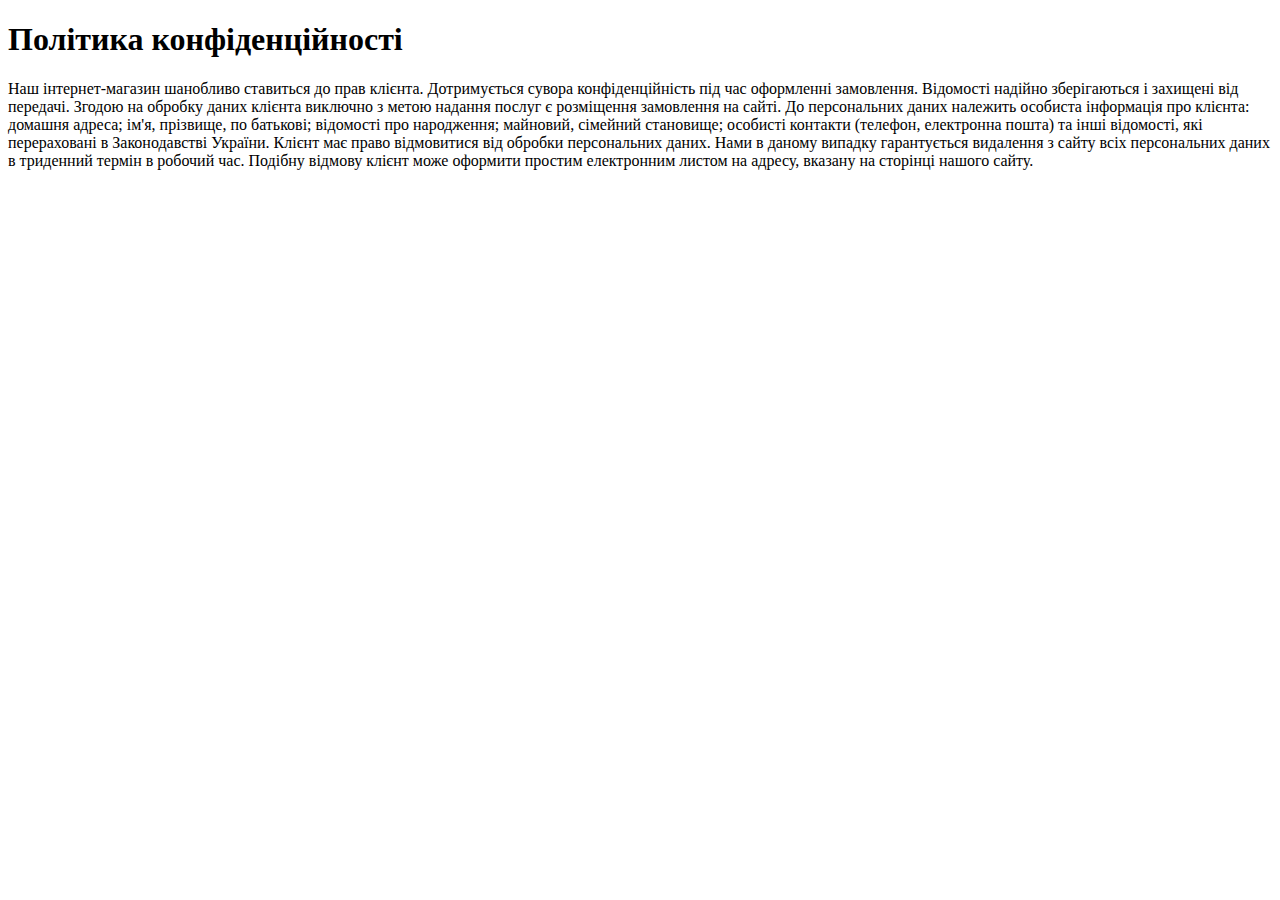
<file: privacy-policy.html>
<!DOCTYPE html>
<html>
<head>
    <meta charset="utf-8">
    <meta name="viewport" content="width=device-width, initial-scale=1">

    <!-- CSRF Token -->
    <meta name="csrf-token" content="2TprSaK78vOpDLhoPsNIni27zAnySHTbiQZrG4nM">

    <title>Політика конфіденційності</title>

    <!-- Meta -->
    </head>
<body>
<h1>
    Політика конфіденційності
</h1>

    <p>Наш інтернет-магазин шанобливо ставиться до прав клієнта. Дотримується сувора конфіденційність під час
        оформленні замовлення. Відомості надійно зберігаються і захищені від передачі. Згодою на обробку даних клієнта
        виключно з метою надання послуг є розміщення замовлення на сайті. До персональних даних належить особиста
        інформація про клієнта: домашня адреса; ім&#039;я, прізвище, по батькові; відомості про народження; майновий, сімейний
        становище; особисті контакти (телефон, електронна пошта) та інші відомості, які перераховані в Законодавстві України.
        Клієнт має право відмовитися від обробки персональних
        даних. Нами в даному випадку гарантується видалення з сайту всіх персональних даних в триденний термін в
        робочий час. Подібну відмову клієнт може оформити простим електронним листом на адресу, вказану на сторінці
        нашого сайту.</p>

</body>
</html>
</file>
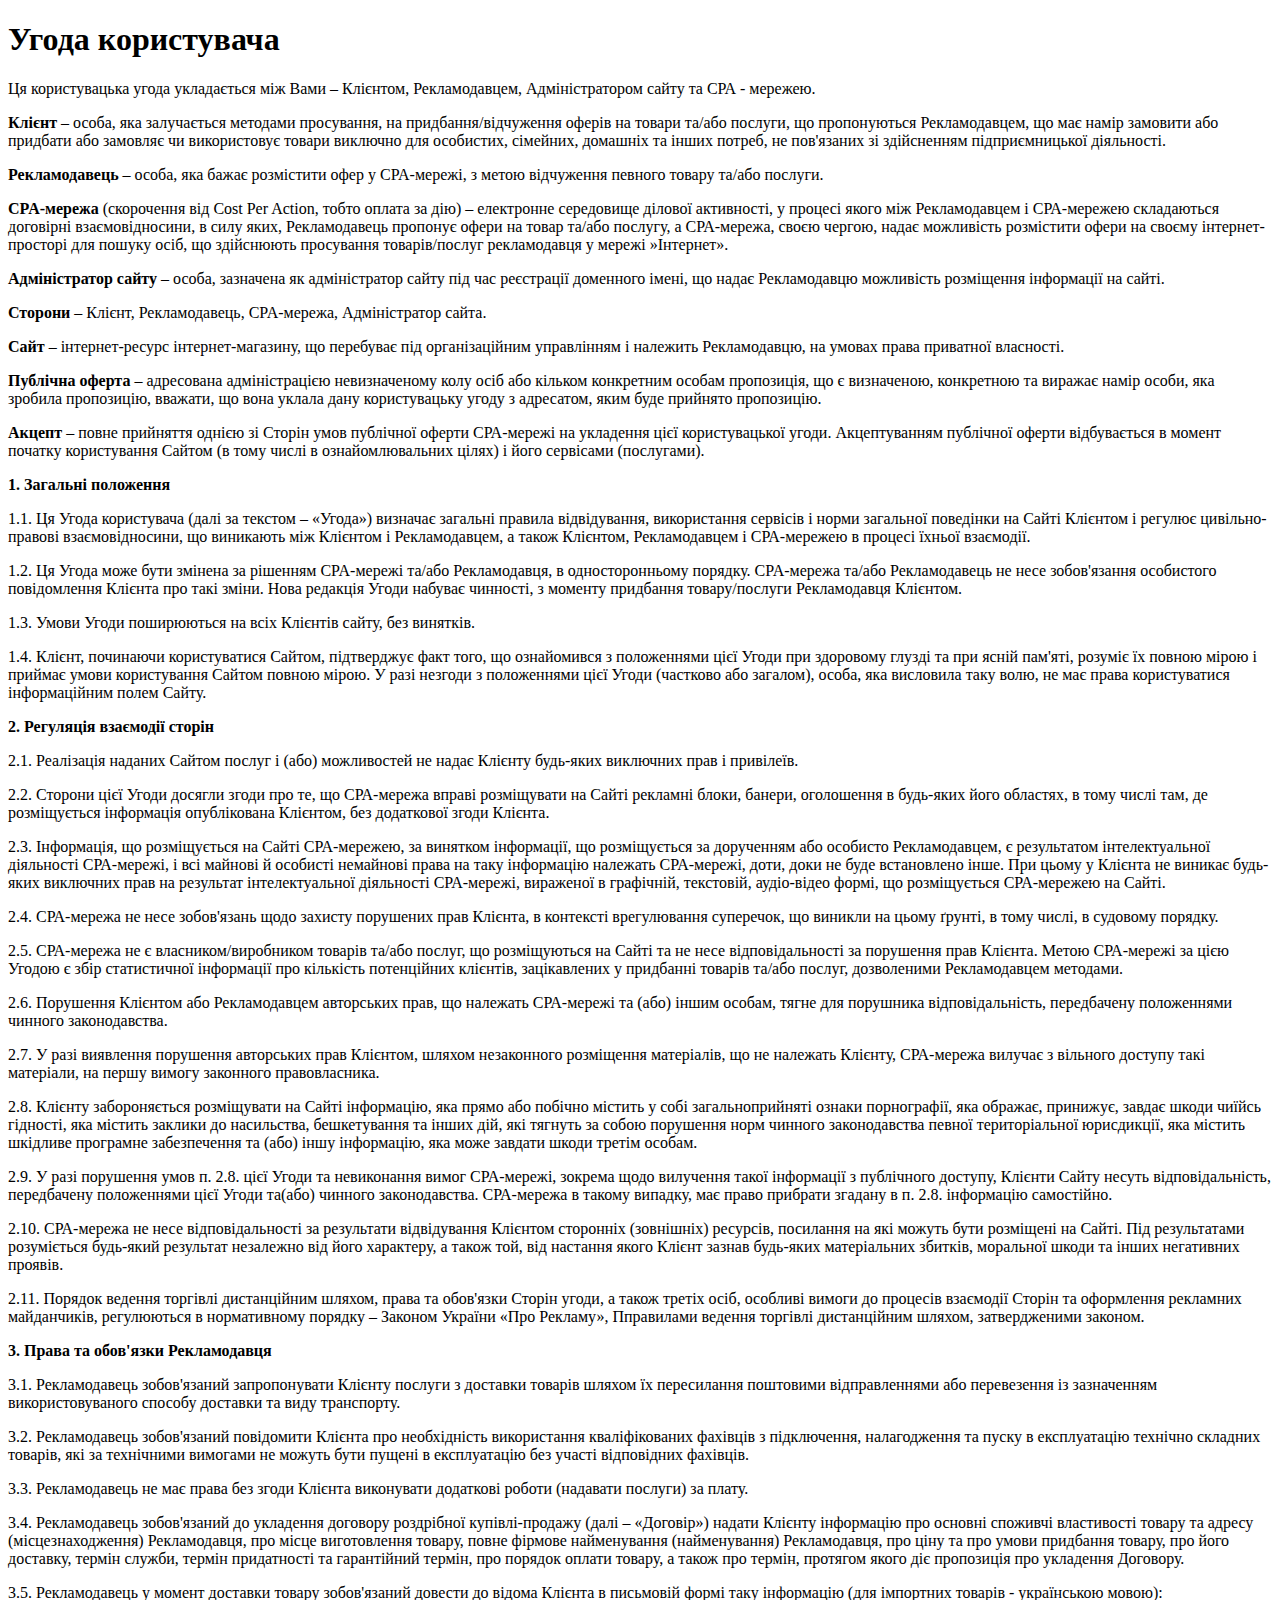
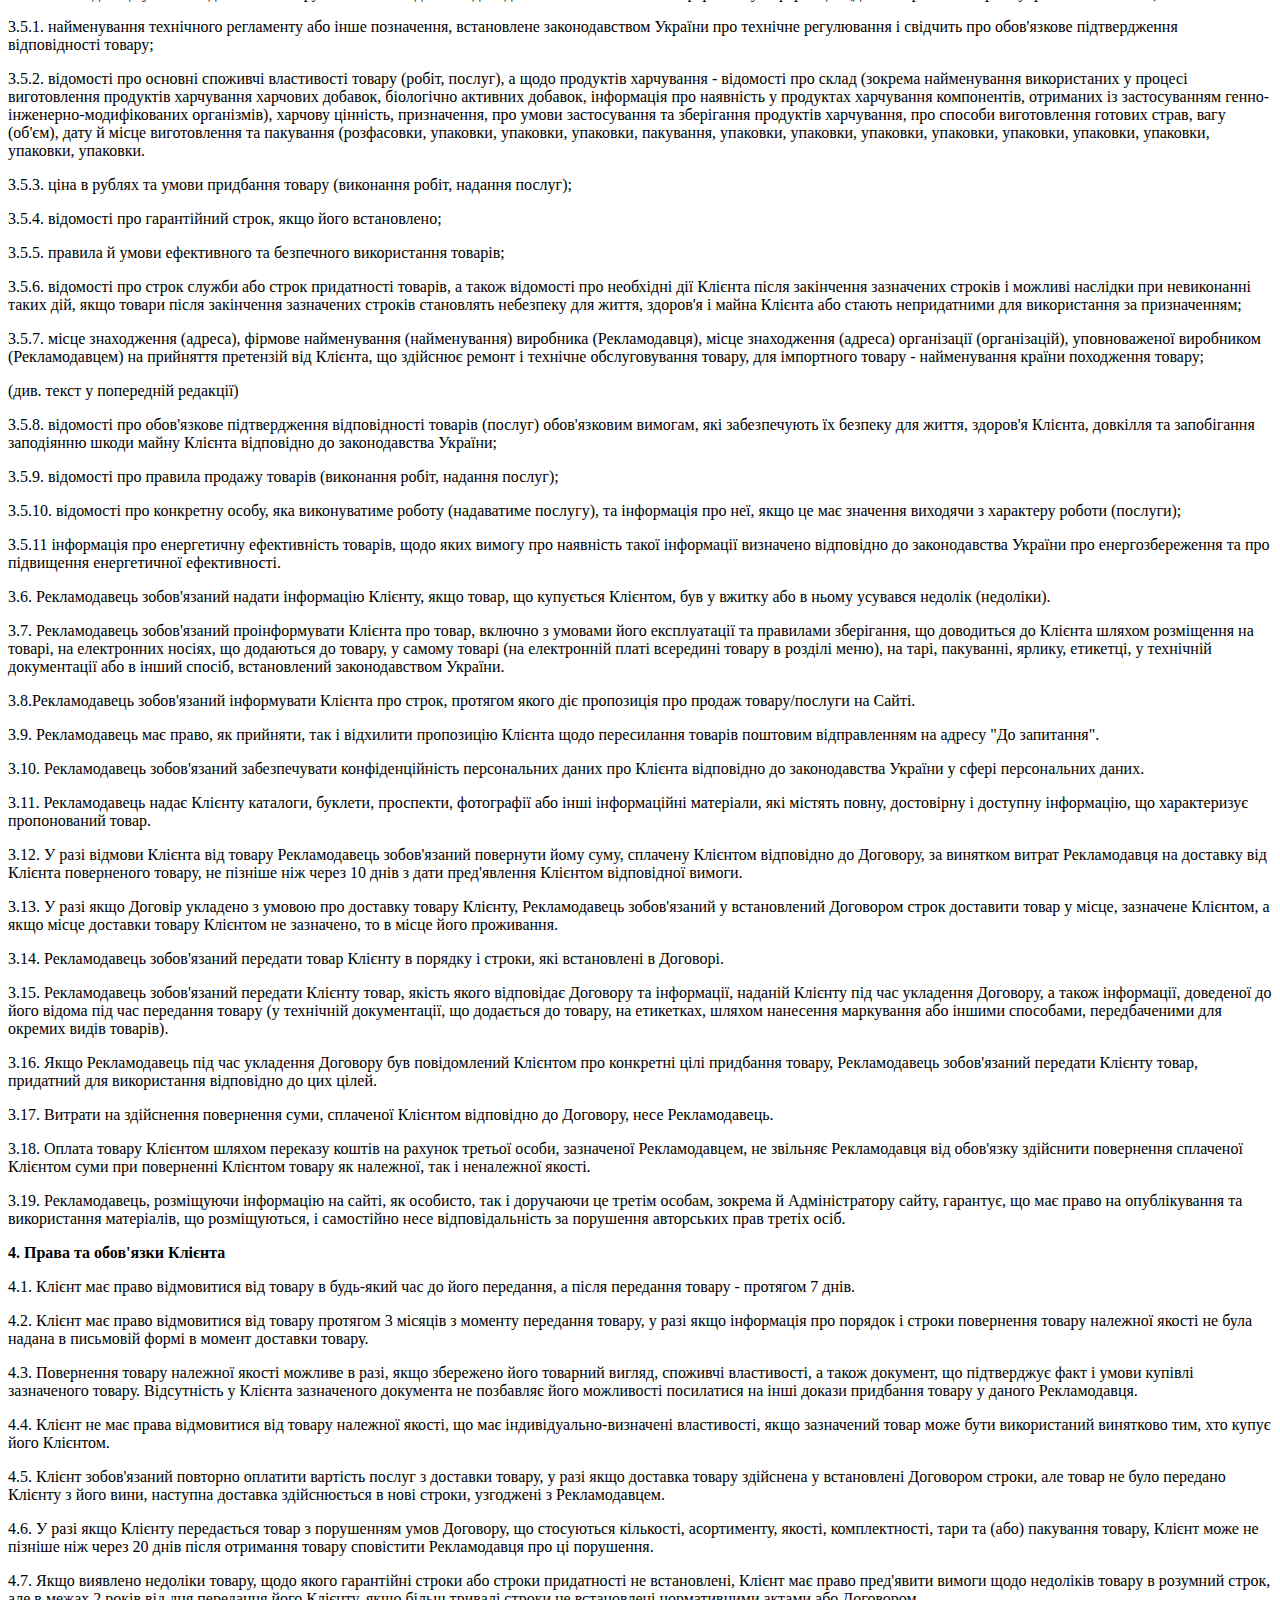
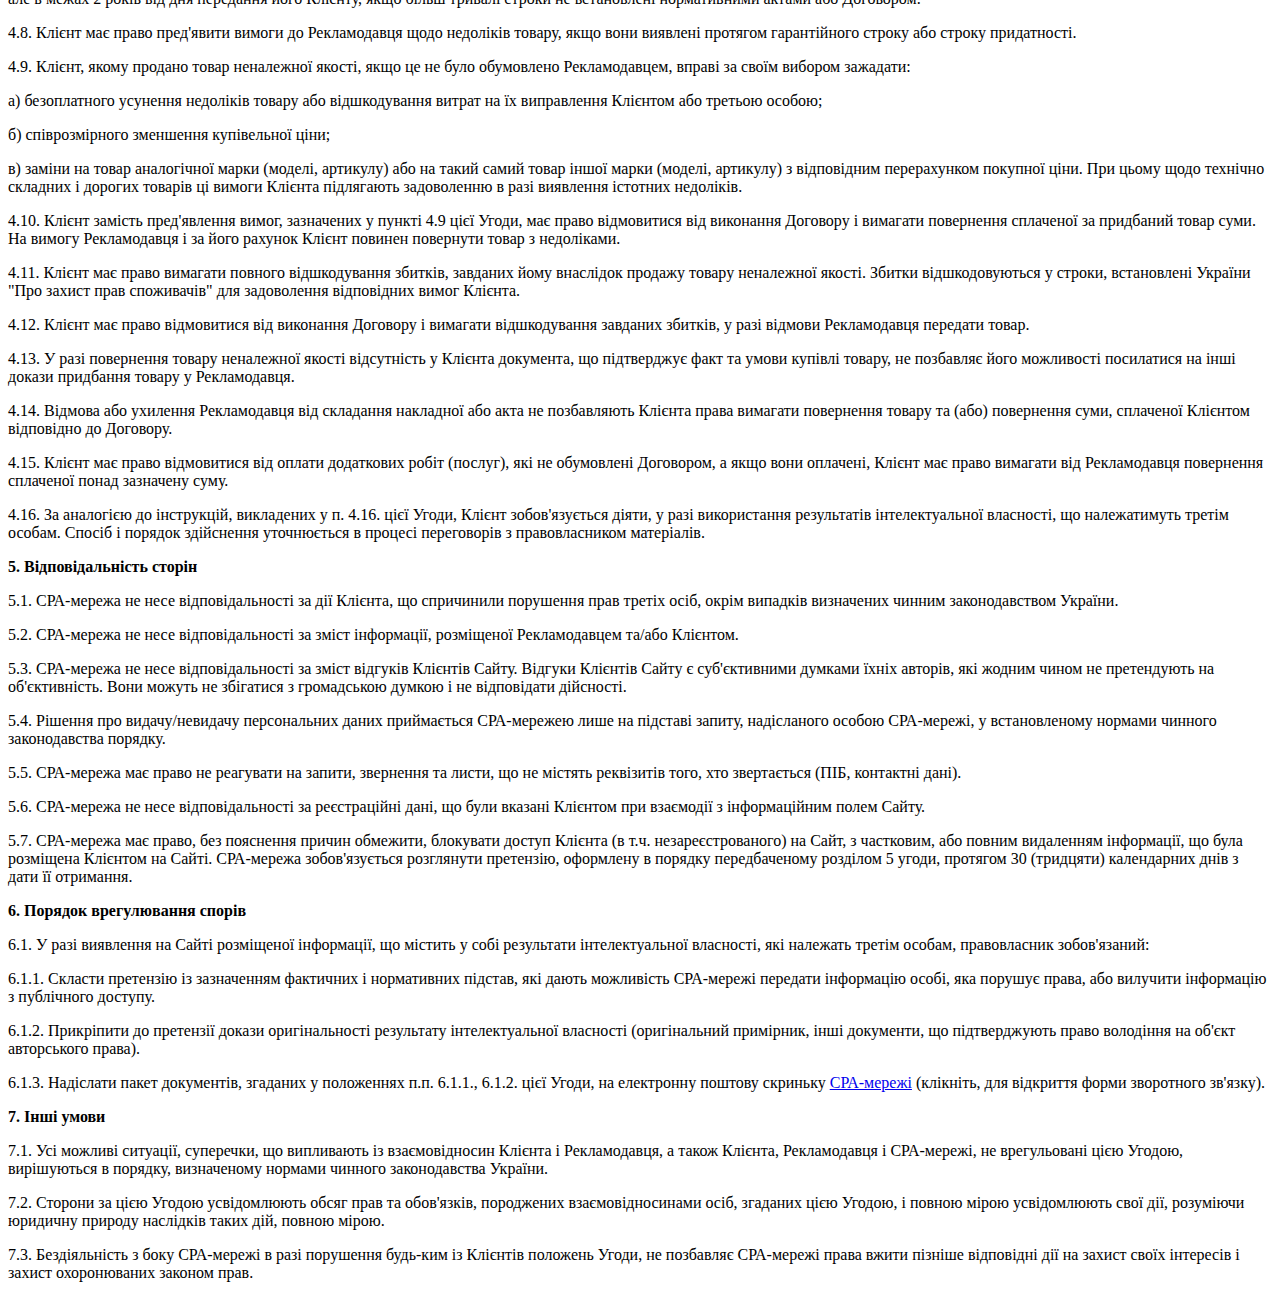
<file: terms-of-use.html>
<!DOCTYPE html>
<html>
<head>
    <meta charset="utf-8">
    <meta name="viewport" content="width=device-width, initial-scale=1">

    <!-- CSRF Token -->
    <meta name="csrf-token" content="2TprSaK78vOpDLhoPsNIni27zAnySHTbiQZrG4nM">

    <title>Угода користувача</title>

    <!-- Meta -->
    </head>
<body>
<h1>
    Угода користувача
</h1>

    <p>Ця користувацька угода укладається між Вами &ndash; Клієнтом, Рекламодавцем, Адміністратором сайту та СРА -
        мережею.</p>

    <p><strong>Клієнт</strong>&nbsp;&ndash; особа, яка залучається методами просування, на придбання/відчуження оферів
        на товари та/або послуги, що пропонуються Рекламодавцем, що має намір замовити або придбати або замовляє
        чи використовує товари виключно для особистих, сімейних, домашніх та інших потреб, не пов'язаних зі
        здійсненням підприємницької діяльності.</p>

    <p><strong>Рекламодавець</strong>&nbsp;&ndash; особа, яка бажає розмістити офер у CPA-мережі, з метою відчуження
        певного товару та/або послуги.</p>

    <p><strong>CPA-мережа</strong>&nbsp;(скорочення від Cost Per Action, тобто оплата за дію) &ndash; електронне
        середовище ділової активності, у процесі якого між Рекламодавцем і СРА-мережею складаються договірні
        взаємовідносини, в силу яких, Рекламодавець пропонує офери на товар та/або послугу, а СРА-мережа, своєю чергою,
        надає можливість розмістити офери на своєму інтернет-просторі для пошуку осіб, що здійснюють просування
        товарів/послуг рекламодавця у мережі &raquo;Інтернет&raquo;.</p>

    <p><strong>Адміністратор сайту</strong>&nbsp;&ndash; особа, зазначена як адміністратор сайту під час реєстрації
        доменного імені, що надає Рекламодавцю можливість розміщення інформації на сайті.</p>

    <p><strong>Сторони</strong>&nbsp;&ndash; Клієнт, Рекламодавець, CPA-мережа, Адміністратор сайта.</p>

    <p><strong>Сайт</strong>&nbsp;&ndash; інтернет-ресурс інтернет-магазину, що перебуває під організаційним управлінням
        і належить Рекламодавцю, на умовах права приватної власності.</p>

    <p><strong>Публічна оферта</strong>&nbsp;&ndash; адресована адміністрацією невизначеному колу осіб або кільком
        конкретним особам пропозиція, що є визначеною, конкретною та виражає намір особи, яка зробила пропозицію,
        вважати, що вона уклала дану користувацьку угоду з адресатом, яким буде прийнято пропозицію.</p>

    <p><strong>Акцепт</strong>&nbsp;&ndash; повне прийняття однією зі Сторін умов публічної оферти СРА-мережі на
        укладення цієї користувацької угоди. Акцептуванням публічної оферти відбувається в момент початку користування
        Сайтом (в тому числі в ознайомлювальних цілях) і його сервісами (послугами).</p>

    <p><strong>1. Загальні положення</strong></p>

    <p>1.1. Ця Угода користувача (далі за текстом &ndash; &laquo;Угода&raquo;) визначає загальні правила відвідування,
        використання сервісів і норми загальної поведінки на Сайті Клієнтом і регулює цивільно-правові взаємовідносини,
        що виникають між Клієнтом і Рекламодавцем, а також Клієнтом, Рекламодавцем і СРА-мережею в процесі їхньої
        взаємодії.</p>

    <p>1.2. Ця Угода може бути змінена за рішенням CPA-мережі та/або Рекламодавця, в односторонньому порядку. CPA-мережа
        та/або Рекламодавець не несе зобов'язання особистого повідомлення Клієнта про такі зміни. Нова редакція Угоди
        набуває чинності, з моменту придбання товару/послуги Рекламодавця Клієнтом.</p>

    <p>1.3. Умови Угоди поширюються на всіх Клієнтів сайту, без винятків.</p>

    <p>1.4. Клієнт, починаючи користуватися Сайтом, підтверджує факт того, що ознайомився з положеннями цієї Угоди при
        здоровому глузді та при ясній пам'яті, розуміє їх повною мірою і приймає умови користування Сайтом повною мірою.
        У разі незгоди з положеннями цієї Угоди (частково або загалом), особа, яка висловила таку волю, не має права
        користуватися інформаційним полем Сайту.</p>

    <p><strong>2. Регуляція взаємодії сторін</strong></p>

    <p>2.1. Реалізація наданих Сайтом послуг і (або) можливостей не надає Клієнту будь-яких виключних прав і
        привілеїв.</p>

    <p>2.2. Сторони цієї Угоди досягли згоди про те, що СРА-мережа вправі розміщувати на Сайті рекламні блоки, банери,
        оголошення в будь-яких його областях, в тому числі там, де розміщується інформація опублікована Клієнтом, без
        додаткової згоди Клієнта.</p>

    <p>2.3. Інформація, що розміщується на Сайті СРА-мережею, за винятком інформації, що розміщується за дорученням або
        особисто Рекламодавцем, є результатом інтелектуальної діяльності СРА-мережі, і всі майнові й особисті немайнові
        права на таку інформацію належать СРА-мережі, доти, доки не буде встановлено інше. При цьому у Клієнта не
        виникає будь-яких виключних прав на результат інтелектуальної діяльності СРА-мережі, вираженої в графічній,
        текстовій, аудіо-відео формі, що розміщується СРА-мережею на Сайті.</p>

    <p>2.4. СРА-мережа не несе зобов'язань щодо захисту порушених прав Клієнта, в контексті врегулювання суперечок, що
        виникли на цьому ґрунті, в тому числі, в судовому порядку.</p>

    <p>2.5. СРА-мережа не є власником/виробником товарів та/або послуг, що розміщуються на Сайті та не несе
        відповідальності за порушення прав Клієнта. Метою СРА-мережі за цією Угодою є збір статистичної інформації про
        кількість потенційних клієнтів, зацікавлених у придбанні товарів та/або послуг, дозволеними Рекламодавцем
        методами.</p>

    <p>2.6. Порушення Клієнтом або Рекламодавцем авторських прав, що належать СРА-мережі та (або) іншим особам, тягне
        для порушника відповідальність, передбачену положеннями чинного законодавства.</p>

    <p>2.7. У разі виявлення порушення авторських прав Клієнтом, шляхом незаконного розміщення матеріалів, що не
        належать Клієнту, СРА-мережа вилучає з вільного доступу такі матеріали, на першу вимогу законного
        правовласника.</p>

    <p>2.8. Клієнту забороняється розміщувати на Сайті інформацію, яка прямо або побічно містить у собі загальноприйняті
        ознаки порнографії, яка ображає, принижує, завдає шкоди чиїйсь гідності, яка містить заклики до насильства,
        бешкетування та інших дій, які тягнуть за собою порушення норм чинного законодавства певної територіальної
        юрисдикції, яка містить шкідливе програмне забезпечення та (або) іншу інформацію, яка може завдати шкоди третім
        особам.</p>

    <p>2.9. У разі порушення умов п. 2.8. цієї Угоди та невиконання вимог СРА-мережі, зокрема щодо вилучення такої
        інформації з публічного доступу, Клієнти Сайту несуть відповідальність, передбачену положеннями цієї Угоди
        та(або) чинного законодавства. СРА-мережа в такому випадку, має право прибрати згадану в п. 2.8. інформацію
        самостійно.</p>

    <p>2.10. СРА-мережа не несе відповідальності за результати відвідування Клієнтом сторонніх (зовнішніх) ресурсів,
        посилання на які можуть бути розміщені на Сайті. Під результатами розуміється будь-який результат незалежно від
        його характеру, а також той, від настання якого Клієнт зазнав будь-яких матеріальних збитків, моральної шкоди та
        інших негативних проявів.</p>

    <p>2.11. Порядок ведення торгівлі дистанційним шляхом, права та обов'язки Сторін угоди, а також третіх осіб,
        особливі вимоги до процесів взаємодії Сторін та оформлення рекламних майданчиків, регулюються в нормативному
        порядку &ndash; Законом України &laquo;Про Рекламу&raquo;, Пправилами ведення торгівлі дистанційним шляхом,
        затвердженими законом.</p>

    <p><strong>3. Права та обов'язки Рекламодавця</strong></p>

    <p>3.1. Рекламодавець зобов'язаний запропонувати Клієнту послуги з доставки товарів шляхом їх пересилання поштовими
        відправленнями або перевезення із зазначенням використовуваного способу доставки та виду транспорту.</p>

    <p>3.2. Рекламодавець зобов'язаний повідомити Клієнта про необхідність використання кваліфікованих фахівців з
        підключення, налагодження та пуску в експлуатацію технічно складних товарів, які за технічними вимогами не
        можуть бути пущені в експлуатацію без участі відповідних фахівців.</p>

    <p>3.3. Рекламодавець не має права без згоди Клієнта виконувати додаткові роботи (надавати послуги) за плату.</p>

    <p>3.4. Рекламодавець зобов'язаний до укладення договору роздрібної купівлі-продажу (далі &ndash; &laquo;Договір&raquo;)
        надати Клієнту інформацію про основні споживчі властивості товару та адресу (місцезнаходження) Рекламодавця, про
        місце виготовлення товару, повне фірмове найменування (найменування) Рекламодавця, про ціну та про умови
        придбання товару, про його доставку, термін служби, термін придатності та гарантійний термін, про порядок оплати
        товару, а також про термін, протягом якого діє пропозиція про укладення Договору.</p>

    <p>3.5. Рекламодавець у момент доставки товару зобов'язаний довести до відома Клієнта в письмовій формі таку
        інформацію (для імпортних товарів - українською мовою):</p>

    <p>3.5.1. найменування технічного регламенту або інше позначення, встановлене законодавством України про технічне
        регулювання і свідчить про обов'язкове підтвердження відповідності товару;</p>

    <p>3.5.2. відомості про основні споживчі властивості товару (робіт, послуг), а щодо продуктів харчування - відомості
        про склад (зокрема найменування використаних у процесі виготовлення продуктів харчування харчових добавок,
        біологічно активних добавок, інформація про наявність у продуктах харчування компонентів, отриманих із
        застосуванням генно-інженерно-модифікованих організмів), харчову цінність, призначення, про умови застосування
        та зберігання продуктів харчування, про способи виготовлення готових страв, вагу (об'єм), дату й місце
        виготовлення та пакування (розфасовки, упаковки, упаковки, упаковки, пакування, упаковки, упаковки, упаковки,
        упаковки, упаковки, упаковки, упаковки, упаковки, упаковки.</p>

    <p>3.5.3. ціна в рублях та умови придбання товару (виконання робіт, надання послуг);</p>

    <p>3.5.4. відомості про гарантійний строк, якщо його встановлено;</p>

    <p>3.5.5. правила й умови ефективного та безпечного використання товарів;</p>

    <p>3.5.6. відомості про строк служби або строк придатності товарів, а також відомості про необхідні дії Клієнта
        після закінчення зазначених строків і можливі наслідки при невиконанні таких дій, якщо товари після закінчення
        зазначених строків становлять небезпеку для життя, здоров'я і майна Клієнта або стають непридатними для
        використання за призначенням;</p>

    <p>3.5.7. місце знаходження (адреса), фірмове найменування (найменування) виробника (Рекламодавця), місце
        знаходження (адреса) організації (організацій), уповноваженої виробником (Рекламодавцем) на прийняття претензій
        від Клієнта, що здійснює ремонт і технічне обслуговування товару, для імпортного товару - найменування країни
        походження товару;</p>

    <p>(див. текст у попередній редакції)</p>

    <p>3.5.8. відомості про обов'язкове підтвердження відповідності товарів (послуг) обов'язковим вимогам, які
        забезпечують їх безпеку для життя, здоров'я Клієнта, довкілля та запобігання заподіянню шкоди майну Клієнта
        відповідно до законодавства України;</p>

    <p>3.5.9. відомості про правила продажу товарів (виконання робіт, надання послуг);</p>

    <p>3.5.10. відомості про конкретну особу, яка виконуватиме роботу (надаватиме послугу), та інформація про неї, якщо
        це має значення виходячи з характеру роботи (послуги);</p>

    <p>3.5.11 інформація про енергетичну ефективність товарів, щодо яких вимогу про наявність такої інформації визначено
        відповідно до законодавства України про енергозбереження та про підвищення енергетичної ефективності.</p>

    <p>3.6. Рекламодавець зобов'язаний надати інформацію Клієнту, якщо товар, що купується Клієнтом, був у вжитку або в
        ньому усувався недолік (недоліки).</p>

    <p>3.7. Рекламодавець зобов'язаний проінформувати Клієнта про товар, включно з умовами його експлуатації та
        правилами зберігання, що доводиться до Клієнта шляхом розміщення на товарі, на електронних носіях, що додаються
        до товару, у самому товарі (на електронній платі всередині товару в розділі меню), на тарі, пакуванні, ярлику,
        етикетці, у технічній документації або в інший спосіб, встановлений законодавством України.</p>

    <p>3.8.Рекламодавець зобов'язаний інформувати Клієнта про строк, протягом якого діє пропозиція про продаж
        товару/послуги на Сайті.</p>

    <p>3.9. Рекламодавець має право, як прийняти, так і відхилити пропозицію Клієнта щодо пересилання товарів поштовим
        відправленням на адресу &quot;До запитання&quot;.</p>

    <p>3.10. Рекламодавець зобов'язаний забезпечувати конфіденційність персональних даних про Клієнта відповідно до
        законодавства України у сфері персональних даних.</p>

    <p>3.11. Рекламодавець надає Клієнту каталоги, буклети, проспекти, фотографії або інші інформаційні матеріали, які
        містять повну, достовірну і доступну інформацію, що характеризує пропонований товар.</p>

    <p>3.12. У разі відмови Клієнта від товару Рекламодавець зобов'язаний повернути йому суму, сплачену Клієнтом
        відповідно до Договору, за винятком витрат Рекламодавця на доставку від Клієнта поверненого товару, не пізніше
        ніж через 10 днів з дати пред'явлення Клієнтом відповідної вимоги.</p>

    <p>3.13. У разі якщо Договір укладено з умовою про доставку товару Клієнту, Рекламодавець зобов'язаний у
        встановлений Договором строк доставити товар у місце, зазначене Клієнтом, а якщо місце доставки товару Клієнтом
        не зазначено, то в місце його проживання.</p>

    <p>3.14. Рекламодавець зобов'язаний передати товар Клієнту в порядку і строки, які встановлені в Договорі.</p>

    <p>3.15. Рекламодавець зобов'язаний передати Клієнту товар, якість якого відповідає Договору та інформації, наданій
        Клієнту під час укладення Договору, а також інформації, доведеної до його відома під час передання товару (у
        технічній документації, що додається до товару, на етикетках, шляхом нанесення маркування або іншими способами,
        передбаченими для окремих видів товарів).</p>

    <p>3.16. Якщо Рекламодавець під час укладення Договору був повідомлений Клієнтом про конкретні цілі придбання
        товару, Рекламодавець зобов'язаний передати Клієнту товар, придатний для використання відповідно до цих
        цілей.</p>

    <p>3.17. Витрати на здійснення повернення суми, сплаченої Клієнтом відповідно до Договору, несе Рекламодавець.</p>

    <p>3.18. Оплата товару Клієнтом шляхом переказу коштів на рахунок третьої особи, зазначеної Рекламодавцем, не
        звільняє Рекламодавця від обов'язку здійснити повернення сплаченої Клієнтом суми при поверненні Клієнтом товару
        як належної, так і неналежної якості.</p>

    <p>3.19. Рекламодавець, розміщуючи інформацію на сайті, як особисто, так і доручаючи це третім особам, зокрема й
        Адміністратору сайту, гарантує, що має право на опублікування та використання матеріалів, що розміщуються, і
        самостійно несе відповідальність за порушення авторських прав третіх осіб.</p>

    <p><strong>4. Права та обов'язки Клієнта</strong></p>

    <p>4.1. Клієнт має право відмовитися від товару в будь-який час до його передання, а після передання товару -
        протягом 7 днів.</p>

    <p>4.2. Клієнт має право відмовитися від товару протягом 3 місяців з моменту передання товару, у разі якщо
        інформація про порядок і строки повернення товару належної якості не була надана в письмовій формі в момент
        доставки товару.</p>

    <p>4.3. Повернення товару належної якості можливе в разі, якщо збережено його товарний вигляд, споживчі властивості,
        а також документ, що підтверджує факт і умови купівлі зазначеного товару. Відсутність у Клієнта зазначеного
        документа не позбавляє його можливості посилатися на інші докази придбання товару у даного Рекламодавця.</p>

    <p>4.4. Клієнт не має права відмовитися від товару належної якості, що має індивідуально-визначені властивості, якщо
        зазначений товар може бути використаний винятково тим, хто купує його Клієнтом.</p>

    <p>4.5. Клієнт зобов'язаний повторно оплатити вартість послуг з доставки товару, у разі якщо доставка товару
        здійснена у встановлені Договором строки, але товар не було передано Клієнту з його вини, наступна доставка
        здійснюється в нові строки, узгоджені з Рекламодавцем.</p>

    <p>4.6. У разі якщо Клієнту передається товар з порушенням умов Договору, що стосуються кількості, асортименту,
        якості, комплектності, тари та (або) пакування товару, Клієнт може не пізніше ніж через 20 днів після отримання
        товару сповістити Рекламодавця про ці порушення.</p>

    <p>4.7. Якщо виявлено недоліки товару, щодо якого гарантійні строки або строки придатності не встановлені, Клієнт
        має право пред'явити вимоги щодо недоліків товару в розумний строк, але в межах 2 років від дня передання його
        Клієнту, якщо більш тривалі строки не встановлені нормативними актами або Договором.</p>

    <p>4.8. Клієнт має право пред'явити вимоги до Рекламодавця щодо недоліків товару, якщо вони виявлені протягом
        гарантійного строку або строку придатності.</p>

    <p>4.9. Клієнт, якому продано товар неналежної якості, якщо це не було обумовлено Рекламодавцем, вправі за своїм
        вибором зажадати:</p>

    <p>а) безоплатного усунення недоліків товару або відшкодування витрат на їх виправлення Клієнтом або третьою
        особою;</p>

    <p>б) співрозмірного зменшення купівельної ціни;</p>

    <p>в) заміни на товар аналогічної марки (моделі, артикулу) або на такий самий товар іншої марки (моделі, артикулу) з
        відповідним перерахунком покупної ціни. При цьому щодо технічно складних і дорогих товарів ці вимоги Клієнта
        підлягають задоволенню в разі виявлення істотних недоліків.</p>

    <p>4.10. Клієнт замість пред'явлення вимог, зазначених у пункті 4.9 цієї Угоди, має право відмовитися від виконання
        Договору і вимагати повернення сплаченої за придбаний товар суми. На вимогу Рекламодавця і за його рахунок
        Клієнт повинен повернути товар з недоліками.</p>

    <p>4.11. Клієнт має право вимагати повного відшкодування збитків, завданих йому внаслідок продажу товару неналежної
        якості. Збитки відшкодовуються у строки, встановлені України &quot;Про захист прав споживачів&quot; для
        задоволення відповідних вимог Клієнта.</p>

    <p>4.12. Клієнт має право відмовитися від виконання Договору і вимагати відшкодування завданих збитків, у разі
        відмови Рекламодавця передати товар.</p>

    <p>4.13. У разі повернення товару неналежної якості відсутність у Клієнта документа, що підтверджує факт та умови
        купівлі товару, не позбавляє його можливості посилатися на інші докази придбання товару у Рекламодавця.</p>

    <p>4.14. Відмова або ухилення Рекламодавця від складання накладної або акта не позбавляють Клієнта права вимагати
        повернення товару та (або) повернення суми, сплаченої Клієнтом відповідно до Договору.</p>

    <p>4.15. Клієнт має право відмовитися від оплати додаткових робіт (послуг), які не обумовлені Договором, а якщо вони
        оплачені, Клієнт має право вимагати від Рекламодавця повернення сплаченої понад зазначену суму.</p>

    <p>4.16. За аналогією до інструкцій, викладених у п. 4.16. цієї Угоди, Клієнт зобов'язується діяти, у разі
        використання результатів інтелектуальної власності, що належатимуть третім особам. Спосіб і порядок здійснення
        уточнюється в процесі переговорів з правовласником матеріалів.</p>

    <p><strong>5. Відповідальність сторін</strong></p>

    <p>5.1. СРА-мережа не несе відповідальності за дії Клієнта, що спричинили порушення прав третіх осіб, окрім випадків
        визначених чинним законодавством України.</p>

    <p>5.2. СРА-мережа не несе відповідальності за зміст інформації, розміщеної Рекламодавцем та/або Клієнтом.</p>

    <p>5.3. СРА-мережа не несе відповідальності за зміст відгуків Клієнтів Сайту. Відгуки Клієнтів Сайту є суб'єктивними
        думками їхніх авторів, які жодним чином не претендують на об'єктивність. Вони можуть не збігатися з громадською
        думкою і не відповідати дійсності.</p>

    <p>5.4. Рішення про видачу/невидачу персональних даних приймається СРА-мережею лише на підставі запиту, надісланого
        особою СРА-мережі, у встановленому нормами чинного законодавства порядку.</p>

    <p>5.5. СРА-мережа має право не реагувати на запити, звернення та листи, що не містять реквізитів того, хто
        звертається (ПІБ, контактні дані).</p>

    <p>5.6. СРА-мережа не несе відповідальності за реєстраційні дані, що були вказані Клієнтом при взаємодії з
        інформаційним полем Сайту.</p>

    <p>5.7. СРА-мережа має право, без пояснення причин обмежити, блокувати доступ Клієнта (в т.ч. незареєстрованого) на
        Сайт, з частковим, або повним видаленням інформації, що була розміщена Клієнтом на Сайті. СРА-мережа
        зобов'язується розглянути претензію, оформлену в порядку передбаченому розділом 5 угоди, протягом 30 (тридцяти)
        календарних днів з дати її отримання.</p>

    <p><strong>6. Порядок врегулювання спорів</strong></p>

    <p>6.1. У разі виявлення на Сайті розміщеної інформації, що містить у собі результати інтелектуальної власності, які
        належать третім особам, правовласник зобов'язаний:</p>

    <p>6.1.1. Скласти претензію із зазначенням фактичних і нормативних підстав, які дають можливість СРА-мережі передати
        інформацію особі, яка порушує права, або вилучити інформацію з публічного доступу.</p>

    <p>6.1.2. Прикріпити до претензії докази оригінальності результату інтелектуальної власності (оригінальний
        примірник, інші документи, що підтверджують право володіння на об'єкт авторського права).</p>

    <p>6.1.3. Надіслати пакет документів, згаданих у положеннях п.п. 6.1.1., 6.1.2. цієї Угоди, на електронну поштову
        скриньку&nbsp;<a href="https://webonlinepromo.com/agreement/?l=dcde2d2db57da9e1267d13331b0fd738441a0831#">СРА-мережі</a>&nbsp;(клікніть,
        для відкриття форми зворотного зв'язку).</p>

    <p><strong>7. Інші умови</strong></p>

    <p>7.1. Усі можливі ситуації, суперечки, що випливають із взаємовідносин Клієнта і Рекламодавця, а також Клієнта,
        Рекламодавця і СРА-мережі, не врегульовані цією Угодою, вирішуються в порядку, визначеному нормами чинного
        законодавства України.</p>

    <p>7.2. Сторони за цією Угодою усвідомлюють обсяг прав та обов'язків, породжених взаємовідносинами осіб, згаданих
        цією Угодою, і повною мірою усвідомлюють свої дії, розуміючи юридичну природу наслідків таких дій, повною
        мірою.</p>

    <p>7.3. Бездіяльність з боку СРА-мережі в разі порушення будь-ким із Клієнтів положень Угоди, не позбавляє
        СРА-мережі права вжити пізніше відповідні дії на захист своїх інтересів і захист охоронюваних законом прав.</p>
</body>
</html>
</file>
